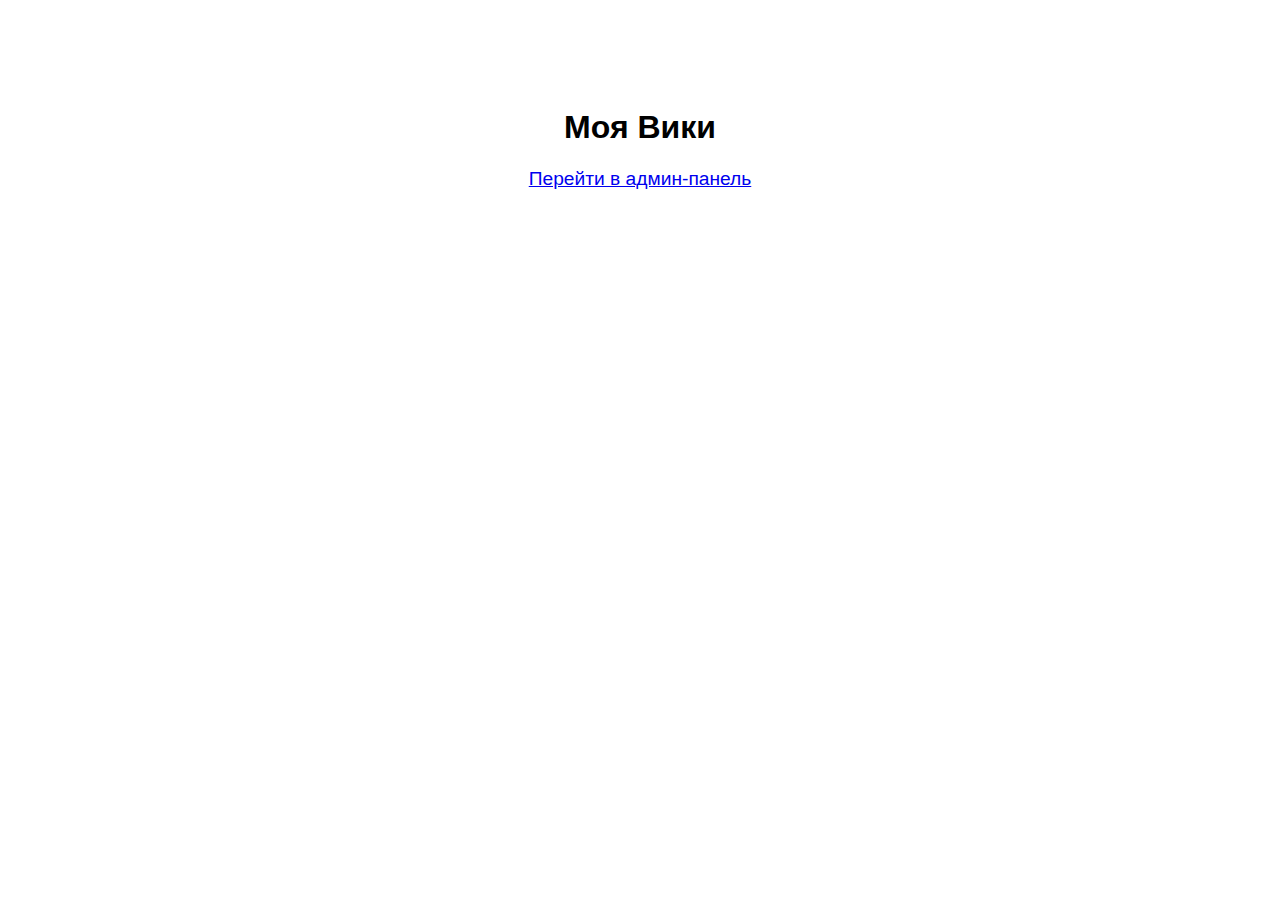
<file: index.html>
<!DOCTYPE html>
<html lang="ru">
<head>
    <meta charset="UTF-8">
    <title>Моя Вики</title>
    <style>
        body { font-family: sans-serif; text-align: center; padding-top: 5em; }
        a { font-size: 1.2em; }
    </style>
</head>
<body>
    <h1>Моя Вики</h1>
    <p><a href="/dwarf-clash-decap-cms-wiki/admin/">Перейти в админ-панель</a></p>
</body>
</html>
</file>
